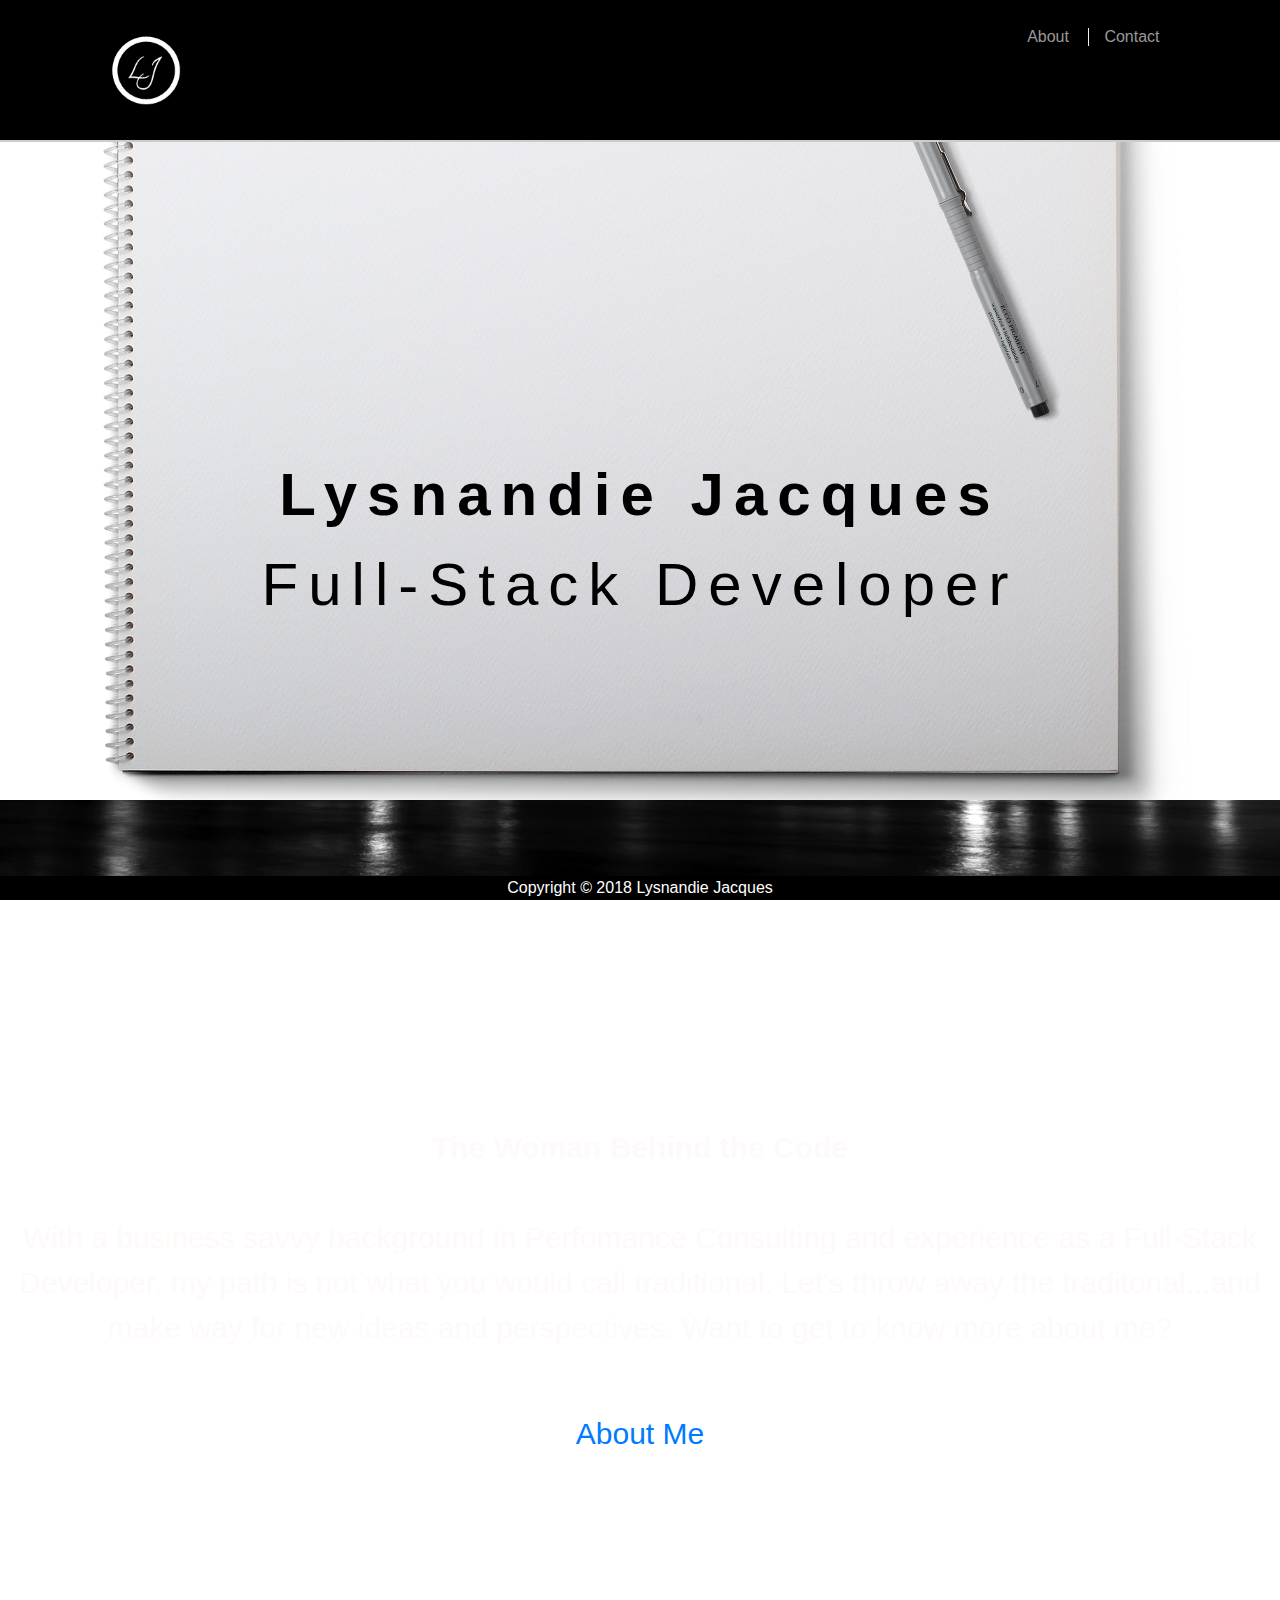
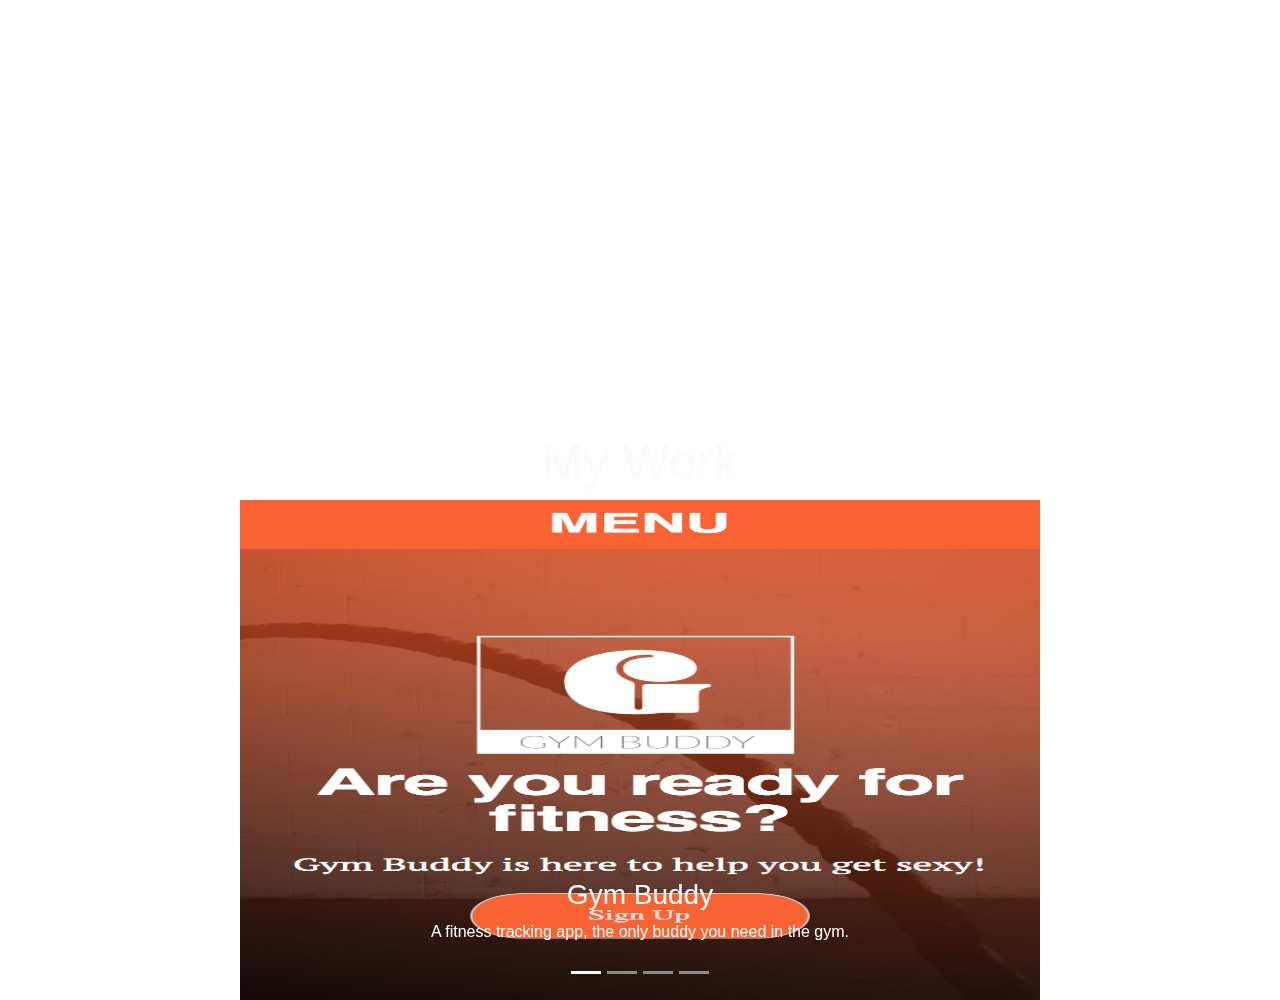
<file: index.html>
<!DOCTYPE html>
<html lang="en">
<head>
    <meta charset="UTF-8">
    <meta name="viewport" content="width=device-width, initial-scale=1">
    <title>About | Lysnandie Jacques</title>
    <link rel="stylesheet" type="text/css" href="assets/css/reset.css">
    <link rel="stylesheet" type="text/css" href="assets/css/style.css">
    <!-- Latest compiled and minified CSS -->
    <link rel="stylesheet" href="https://maxcdn.bootstrapcdn.com/bootstrap/4.0.0/css/bootstrap.min.css">

    <!-- jQuery library -->
    <script src="https://ajax.googleapis.com/ajax/libs/jquery/3.3.1/jquery.min.js"></script>

    <!-- Popper JS -->
    <script src="https://cdnjs.cloudflare.com/ajax/libs/popper.js/1.12.9/umd/popper.min.js"></script>

    <!-- Latest compiled JavaScript -->
    <script src="https://maxcdn.bootstrapcdn.com/bootstrap/4.0.0/js/bootstrap.min.js"></script>

</head>
<body>
<!--Nav Bar-->
<header id="masthead">
    <div class="container">
        <a href="index.html" id="logo"><img src="assets/images/logo.png" width="140" height="140"></a>
        <nav>
            <a href="about.html">About</a>
            <a href="contact.html">Contact</a>
            <a href="contact.html" span class="glyphicon glyphicon-envelope"></span></a>
            </p>
        </nav>
    </div>
</header>


<!--Home Page-->
    <div id="parallax"></div>
        <div class="name">
        <div style="background-color:transparent; font-size:60px; letter-spacing:10px; color:black;">
        <strong>Lysnandie Jacques</strong>
        <br>
        Full-Stack Developer
    </div>
    </div>

<!--About Me Home Page-->

    <div id="parallax2"></div>
        <div class="about">
        <div style="background-color:transparent; font-size:30px; color:snow">
            <strong>The Woman Behind the Code</strong>
            <br>
            <br>
            <p>With a business savvy background in Perfomance Consulting and experience as a Full-Stack Developer, my path is not what you would call traditional. Let's throw away the traditonal...and make way for new ideas and perspectives. Want to get to know more about me?</p>
            <br>
            <div id="button">
                <a class="thb-btn action-primary" href="about.html" rel="nofollow">About Me</a>
            </div>

        </div>
    </div>

<!--My Work/Portfolio-->
    <div id="parallax3"></div>
    <div class="work">
    <div style="background-color:transparent; font-size:50px; color: snow">
    My Work
    </div>
    
    <div id="demo" class="carousel slide" data-ride="carousel">
        <ul class="carousel-indicators">
            <li data-target="#demo" data-slide-to="0" class="active"></li>
            <li data-target="#demo" data-slide-to="1"></li>
            <li data-target="#demo" data-slide-to="2"></li>
            <li data-target="#deom" data-slide-to="3"></li>
        </ul>
        <div class="carousel-inner">
            <div class="carousel-item active">
                <a href="https://limitless-wave-46525.herokuapp.com/"><img src="assets/images/gymbuddy.jpg" alt="Gym Buddy" width="800" height="500"></a>
                <div class="carousel-caption">
                    <h3>Gym Buddy</h3>
                    <p>A fitness tracking app, the only buddy you need in the gym.</p>
                </div>
            </div>
            <div class="carousel-item">
                <a href="https://vote-chain.herokuapp.com/"><img src="assets/images/vote.jpg" alt="Vote Chain" width="800" height="500"></a>
                <div class="carousel-caption">
                    <h3>Vote Chain</h3>
                    <p>A voting application built on Block Chain Technology that allows users to vote on present campaigns and hashes their votes
                    making it secure, fast, and accurate.</p>
                </div>
            </div>
            <div class="carousel-item">
                <a href="https://xoberti1.github.io/MyTravelPal/homepage.html"><img src="assets/images/mytravelpal.jpg" alt="My Travel Pal" width="800" height="500"></a>
                <div class="carousel-caption">
                    <h3>My Travel Pal</h3>
                    <p>An app that helps you plan your next vacation anywhere in the world!</p>
                </div>
            </div>
            <div class="carousel-item">
                <a href="https://github.com/Lysnandie/mysql-"><img src="assets/images/bamazon.jpg" alt="Bamazon" width="800" height="500"></a>
                <div class="carousel-caption">
                    <h3>Bamazon</h3>
                    <p>An eCommerce database that helps query your company's database, making shopping easy for your clients!</p>
                </div>
            </div>
        </div>
        <a class="carousel-control-prev" href="#demo" data-slide="prev">
            <span class="carousel-control-prev-icon"></span>
        </a>
        <a class="carousel-control-next" href="#demo" data-slide="next">
            <span class="carousel-control-next-icon"></span>
        </a>
    </div>
</div>
<footer>
    <div class="container">
        Copyright &copy; 2018 Lysnandie Jacques
    </div>
</footer>
</body>
</html>
</file>
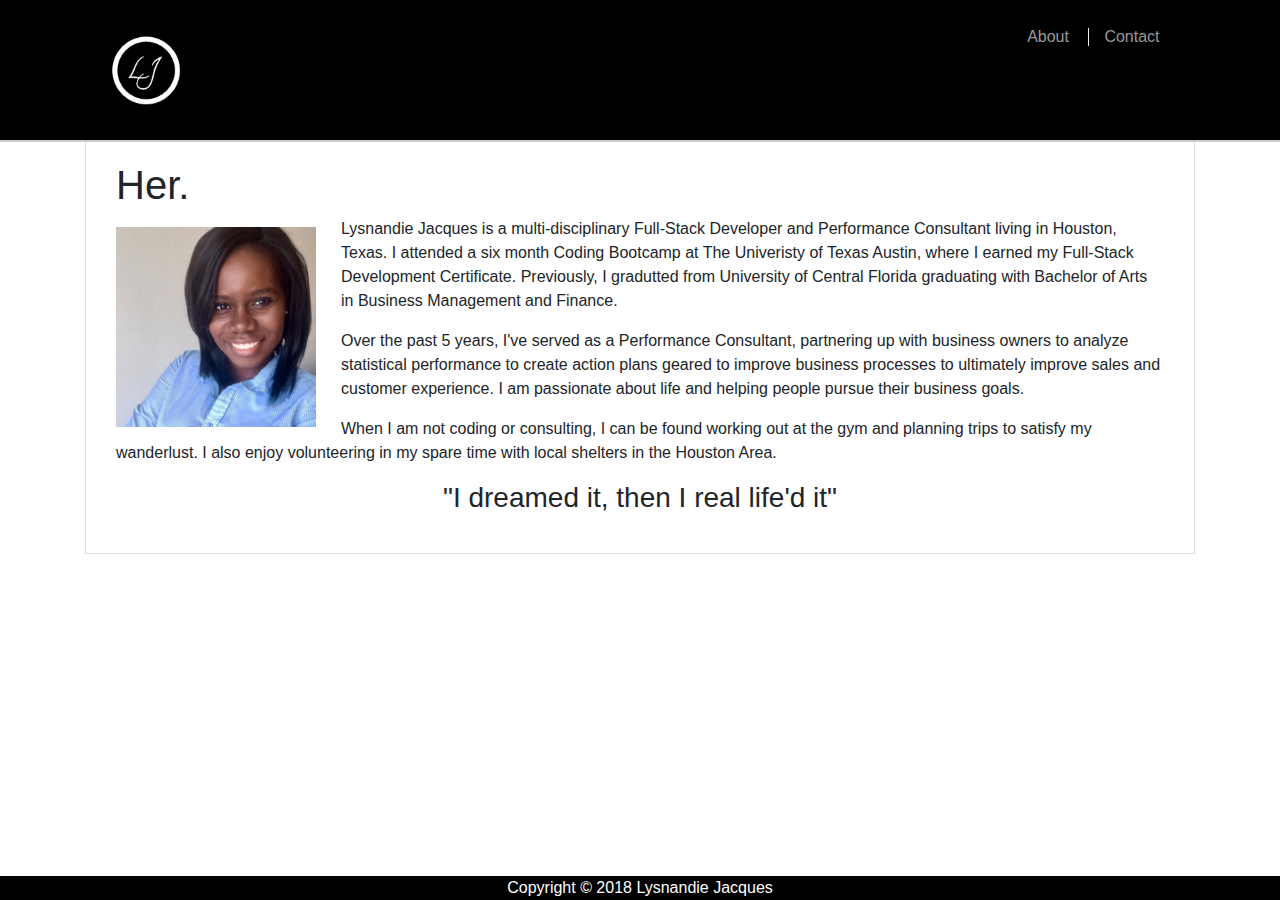
<file: about.html>
<!DOCTYPE html>
<html lang="en">
<head>
    <meta charset="UTF-8">
    <title>About | Lysnandie Jacques</title>
    <link rel="stylesheet" type="text/css" href="assets/css/reset.css">
    <link rel="stylesheet" type="text/css" href="assets/css/style.css">
    <link rel="stylesheet" href="https://maxcdn.bootstrapcdn.com/bootstrap/4.0.0/css/bootstrap.min.css" integrity="sha384-Gn5384xqQ1aoWXA+058RXPxPg6fy4IWvTNh0E263XmFcJlSAwiGgFAW/dAiS6JXm"
        crossorigin="anonymous">
</head>


<body>

    <!--Nav Bar-->
    <header id="masthead">
        <div class="container">
            <a href="index.html" id="logo">
                <img src="assets/images/logo.png" width="140" height="140">
            </a>
            <nav>
                <a href="about.html">About</a>
                <a href="contact.html">Contact</a>
                <a href="contact.html" span class="glyphicon glyphicon-envelope">
                    </span>
                </a>
                </p>
            </nav>
        </div>
    </header>

  <div id="about">
    <div id = "main-container" class="container">
        <section class="main-section">
  
    <h1>Her.</h1>
        
        <img src="assets/images/headshot.jpeg" class="auth-image" alt="Lysnandie">
        <p>Lysnandie Jacques is a multi-disciplinary Full-Stack Developer and Performance Consultant living in Houston, Texas. I attended a six month Coding Bootcamp at The Univeristy of Texas Austin, where I earned my Full-Stack Development Certificate.
            Previously, I gradutted from University of Central Florida graduating with Bachelor of Arts in Business Management and Finance.</p>
        
        <p>Over the past 5 years, I've served as a Performance Consultant, partnering up with business owners to analyze statistical performance
            to create action plans geared to improve business processes to ultimately improve sales and customer experience. I am passionate about life and helping people pursue their business goals.</p>
        
        <p>When I am not coding or consulting, I can be found working out at the gym and planning trips to satisfy my wanderlust. I
            also enjoy volunteering in my spare time with local shelters in the Houston Area.</p>
            <center>
                <h3>"I dreamed it, then I real life'd it"</h3>
            </center>
        </section>

    </div>
   </div> 
        
<footer>
    <div class="container">
        Copyright &copy; 2018 Lysnandie Jacques
    </div>
</footer>
</body>
</html>
</file>
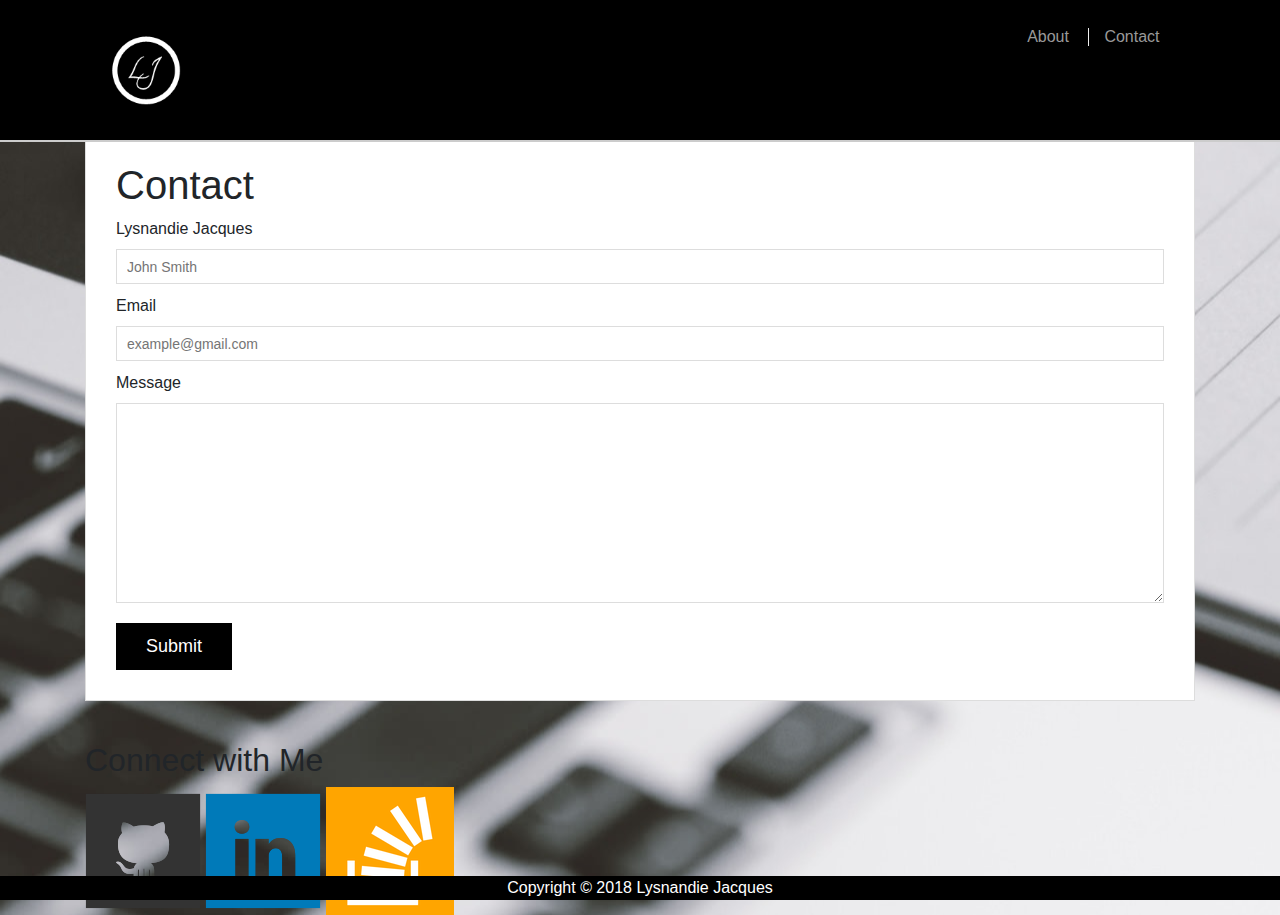
<file: contact.html>
<!DOCTYPE html>
<html lang="en">
<head>
    <meta charset="UTF-8">
    <title>About | Lysnandie Jacques</title>
    <link rel="stylesheet" type="text/css" href="assets/css/reset.css">
    <link rel="stylesheet" type="text/css" href="assets/css/style.css">
    <link rel="stylesheet" href="https://maxcdn.bootstrapcdn.com/bootstrap/4.0.0/css/bootstrap.min.css" integrity="sha384-Gn5384xqQ1aoWXA+058RXPxPg6fy4IWvTNh0E263XmFcJlSAwiGgFAW/dAiS6JXm"
        crossorigin="anonymous">

</head>


<body>

<!--Nav Bar-->
<header id="masthead">
    <div class="container">
        <a href="index.html" id="logo">
            <img src="assets/images/logo.png" width="140" height="140">
        </a>
        <nav>
            <a href="about.html">About</a>
            <a href="contact.html">Contact</a>
            <a href="contact.html" span class="glyphicon glyphicon-envelope">
                </span>
            </a>
            </p>
        </nav>
    </div>
</header>
<div id="contact">


    <div id="main-container" class="container">
        <section class="main-section">
            <h1>Contact</h1>

            <form id="contact-form">
                <ul>
                    <li>
                        <label for="name">Lysnandie Jacques</label>
                        <input type="text" id="name" name="name" placeholder="John Smith" required="required">
                    </li>
                    <li>
                        <label for="email">Email</label>
                        <input type="email" id="email" name="email" placeholder="example@gmail.com" required="required">
                    </li>
                    <li>
                        <label for="message">Message</label>
                        <textarea id="message" name="message" required="required"></textarea>
                    </li>
                </ul>
                <input type="submit">
            </form>

        </section>

        <section class="sidebar">
            <div id="connect">
                <h2>Connect with Me</h2>

                <a href="https://github.com/Lysnandie">
                    <img src="assets/images/github-128.png" class="social" alt="GitHub" />
                </a>
                <a href="https://www.linkedin.com/in/lysnandiej/">
                    <img src="assets/images/linkedin-128.png" class="social" alt="LinkedIn" />
                </a>
                <a href="https://stackexchange.com/users/11736080/lysnandie-jacques">
                    <img src="assets/images/stackoverflow-128.png" class="social" alt="Stack Overflow" />
                </a>

            </div>
        </section>
    </div>

    <footer>
        <div class="container">
            Copyright &copy; 2018 Lysnandie Jacques
        </div>
    </footer>
</div>
</body>


</html>
</file>
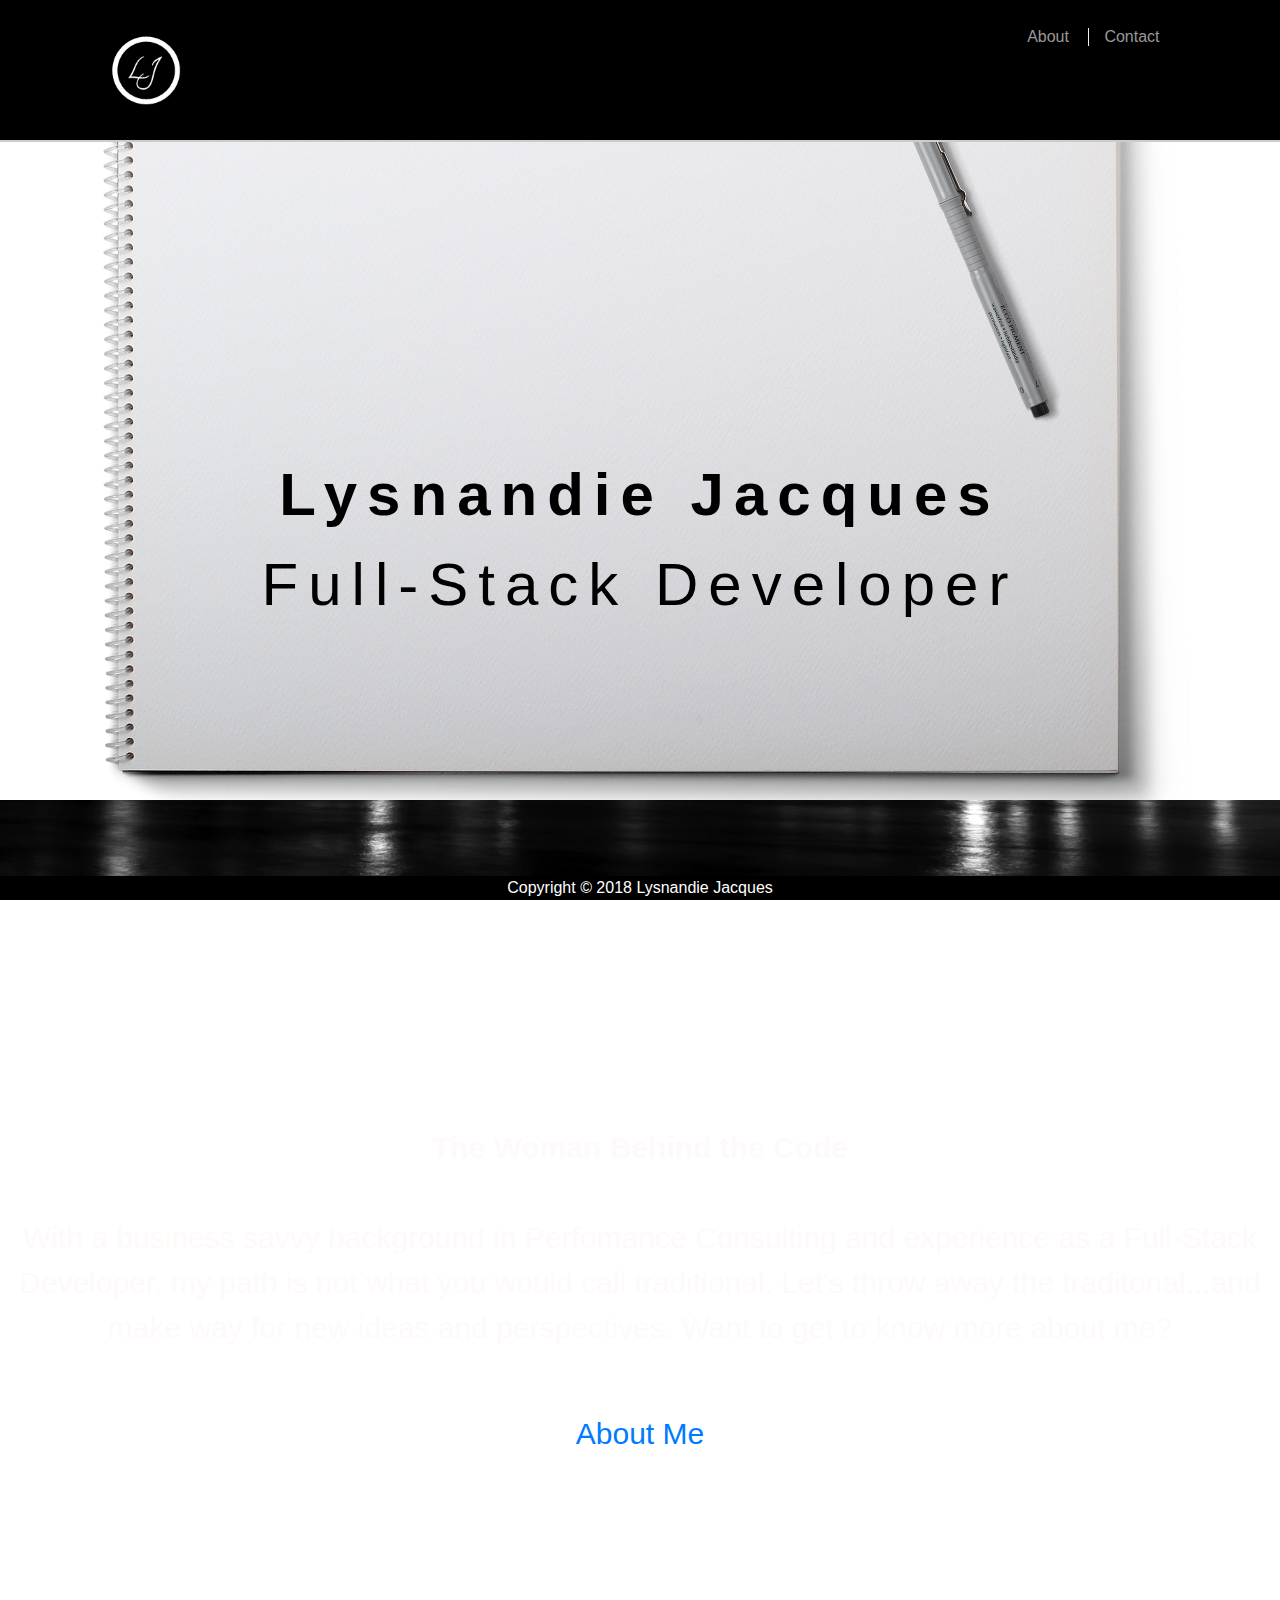
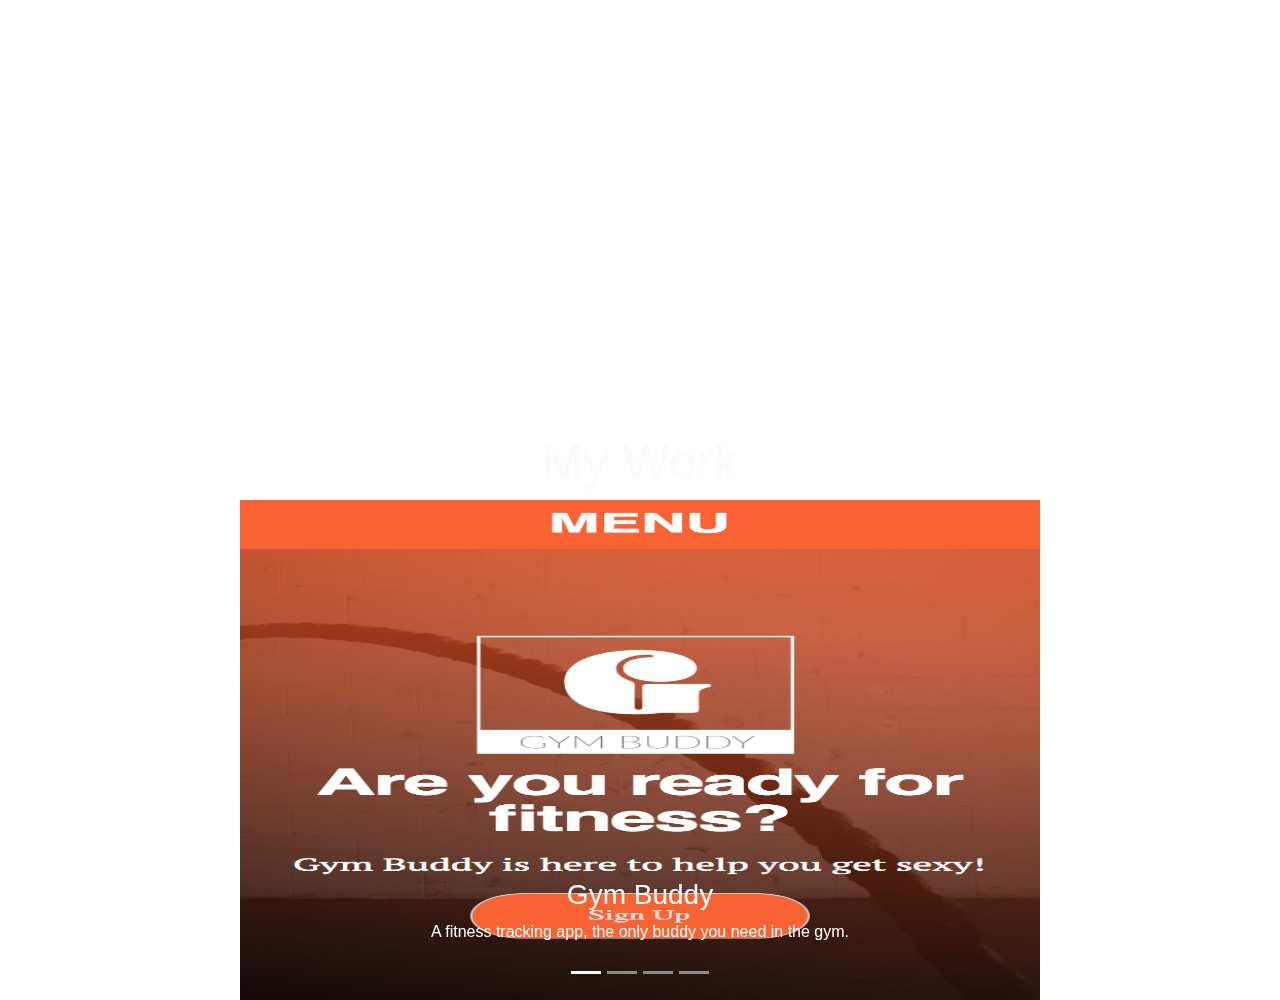
<file: home.html>
<!DOCTYPE html>
<html lang="en">
<head>
    <meta charset="UTF-8">
    <meta name="viewport" content="width=device-width, initial-scale=1">
    <title>About | Lysnandie Jacques</title>
    <link rel="stylesheet" type="text/css" href="assets/css/reset.css">
    <link rel="stylesheet" type="text/css" href="assets/css/style.css">
    <!-- Latest compiled and minified CSS -->
    <link rel="stylesheet" href="https://maxcdn.bootstrapcdn.com/bootstrap/4.0.0/css/bootstrap.min.css">

    <!-- jQuery library -->
    <script src="https://ajax.googleapis.com/ajax/libs/jquery/3.3.1/jquery.min.js"></script>

    <!-- Popper JS -->
    <script src="https://cdnjs.cloudflare.com/ajax/libs/popper.js/1.12.9/umd/popper.min.js"></script>

    <!-- Latest compiled JavaScript -->
    <script src="https://maxcdn.bootstrapcdn.com/bootstrap/4.0.0/js/bootstrap.min.js"></script>

</head>
<body>
<!--Nav Bar-->
<header id="masthead">
    <div class="container">
        <a href="home.html" id="logo"><img src="assets/images/logo.png" width="140" height="140"></a>
        <nav>
            <a href="about.html">About</a>
            <a href="contact.html">Contact</a>
            <a href="contact.html" span class="glyphicon glyphicon-envelope"></span></a>
            </p>
        </nav>
    </div>
</header>


<!--Home Page-->
    <div id="parallax"></div>
        <div class="name">
        <div style="background-color:transparent; font-size:60px; letter-spacing:10px; color:black;">
        <strong>Lysnandie Jacques</strong>
        <br>
        Full-Stack Developer
    </div>
    </div>

<!--About Me Home Page-->

    <div id="parallax2"></div>
        <div class="about">
        <div style="background-color:transparent; font-size:30px; color:snow">
            <strong>The Woman Behind the Code</strong>
            <br>
            <br>
            <p>With a business savvy background in Perfomance Consulting and experience as a Full-Stack Developer, my path is not what you would call traditional. Let's throw away the traditonal...and make way for new ideas and perspectives. Want to get to know more about me?</p>
            <br>
            <div id="button">
                <a class="thb-btn action-primary" href="about.html" rel="nofollow">About Me</a>
            </div>

        </div>
    </div>

<!--My Work/Portfolio-->
    <div id="parallax3"></div>
    <div class="work">
    <div style="background-color:transparent; font-size:50px; color: snow">
    My Work
    </div>
    
    <div id="demo" class="carousel slide" data-ride="carousel">
        <ul class="carousel-indicators">
            <li data-target="#demo" data-slide-to="0" class="active"></li>
            <li data-target="#demo" data-slide-to="1"></li>
            <li data-target="#demo" data-slide-to="2"></li>
            <li data-target="#deom" data-slide-to="3"></li>
        </ul>
        <div class="carousel-inner">
            <div class="carousel-item active">
                <a href="https://limitless-wave-46525.herokuapp.com/"><img src="assets/images/gymbuddy.jpg" alt="Gym Buddy" width="800" height="500"></a>
                <div class="carousel-caption">
                    <h3>Gym Buddy</h3>
                    <p>A fitness tracking app, the only buddy you need in the gym.</p>
                </div>
            </div>
            <div class="carousel-item">
                <a href="https://vote-chain.herokuapp.com/"><img src="assets/images/vote.jpg" alt="Vote Chain" width="800" height="500"></a>
                <div class="carousel-caption">
                    <h3>Vote Chain</h3>
                    <p>A voting application built on Block Chain Technology that allows users to vote on present campaigns and hashes their votes
                    making it secure, fast, and accurate.</p>
                </div>
            </div>
            <div class="carousel-item">
                <a href="https://xoberti1.github.io/MyTravelPal/homepage.html"><img src="assets/images/mytravelpal.jpg" alt="My Travel Pal" width="800" height="500"></a>
                <div class="carousel-caption">
                    <h3>My Travel Pal</h3>
                    <p>An app that helps you plan your next vacation anywhere in the world!</p>
                </div>
            </div>
            <div class="carousel-item">
                <a href="https://github.com/Lysnandie/mysql-"><img src="assets/images/bamazon.jpg" alt="Bamazon" width="800" height="500"></a>
                <div class="carousel-caption">
                    <h3>Bamazon</h3>
                    <p>An eCommerce database that helps query your company's database, making shopping easy for your clients!</p>
                </div>
            </div>
        </div>
        <a class="carousel-control-prev" href="#demo" data-slide="prev">
            <span class="carousel-control-prev-icon"></span>
        </a>
        <a class="carousel-control-next" href="#demo" data-slide="next">
            <span class="carousel-control-next-icon"></span>
        </a>
    </div>
</div>
<footer>
    <div class="container">
        Copyright &copy; 2018 Lysnandie Jacques
    </div>
</footer>
</body>
</html>
</file>
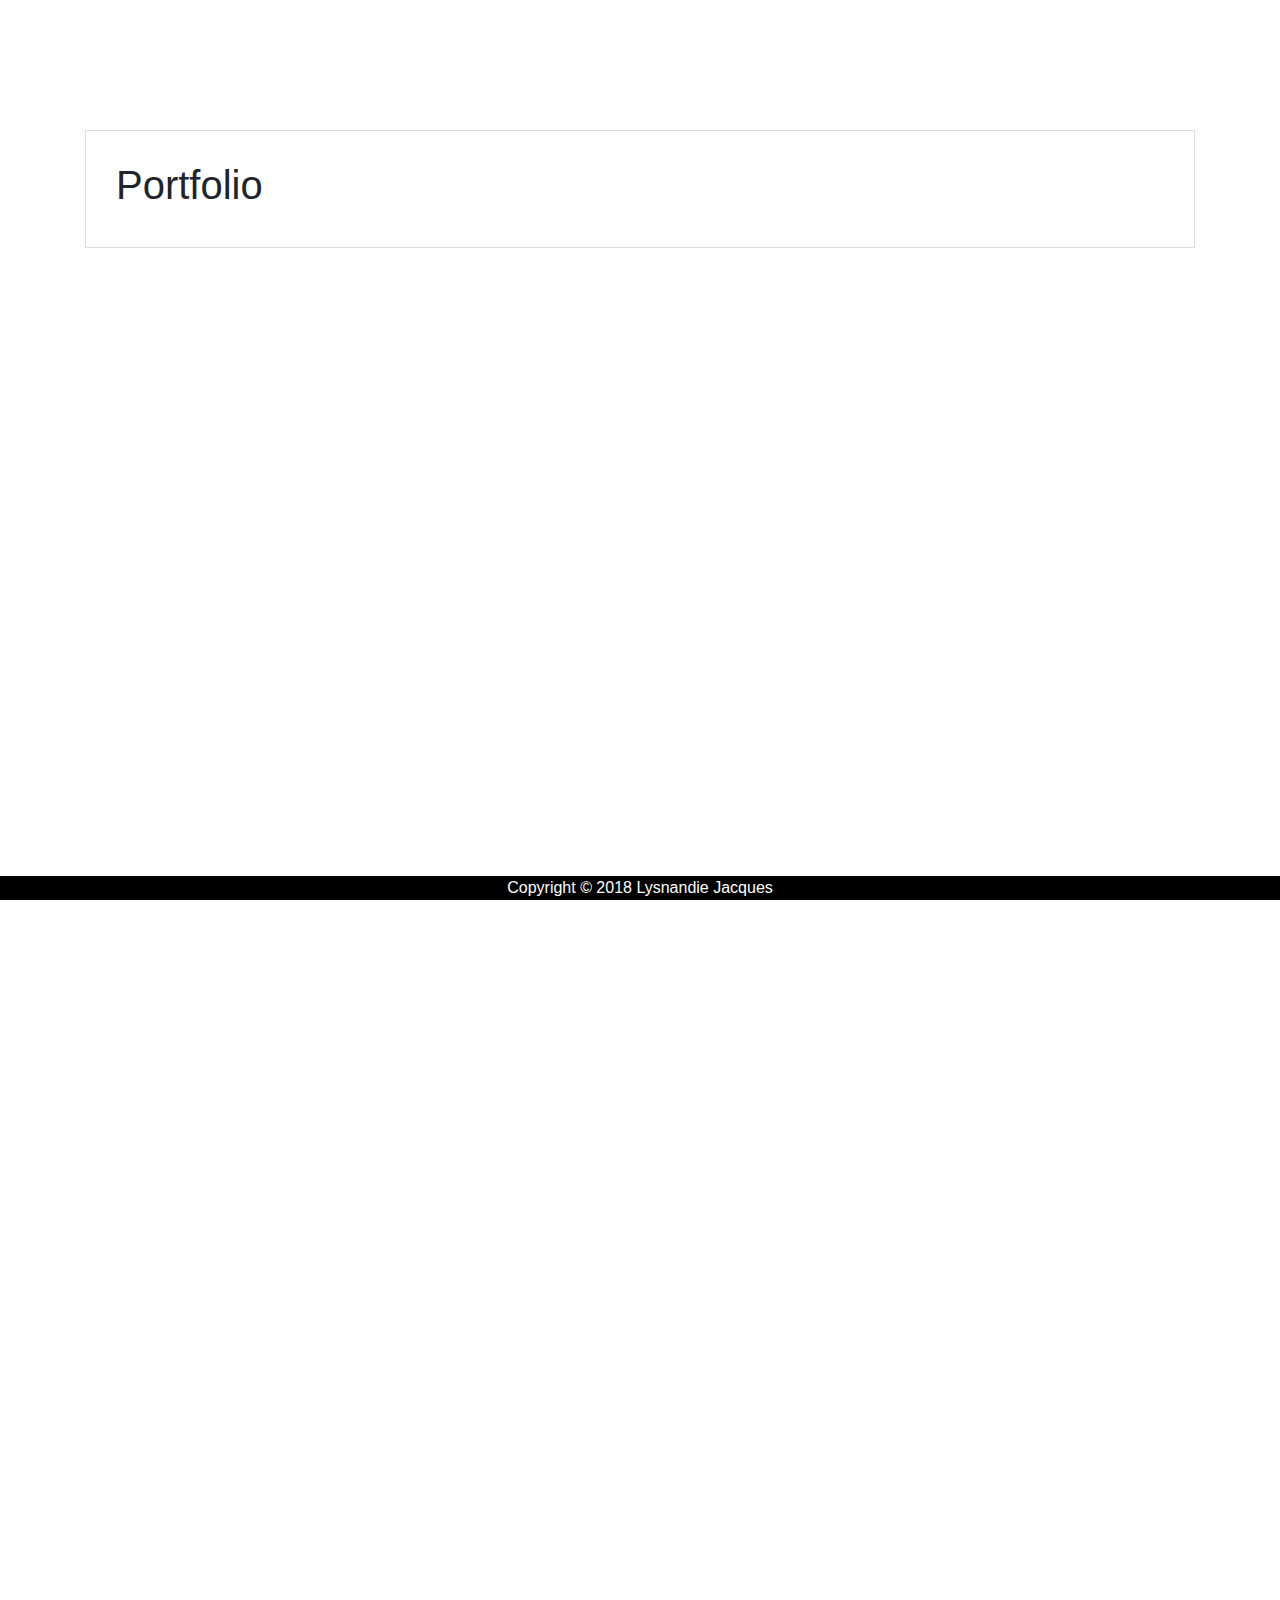
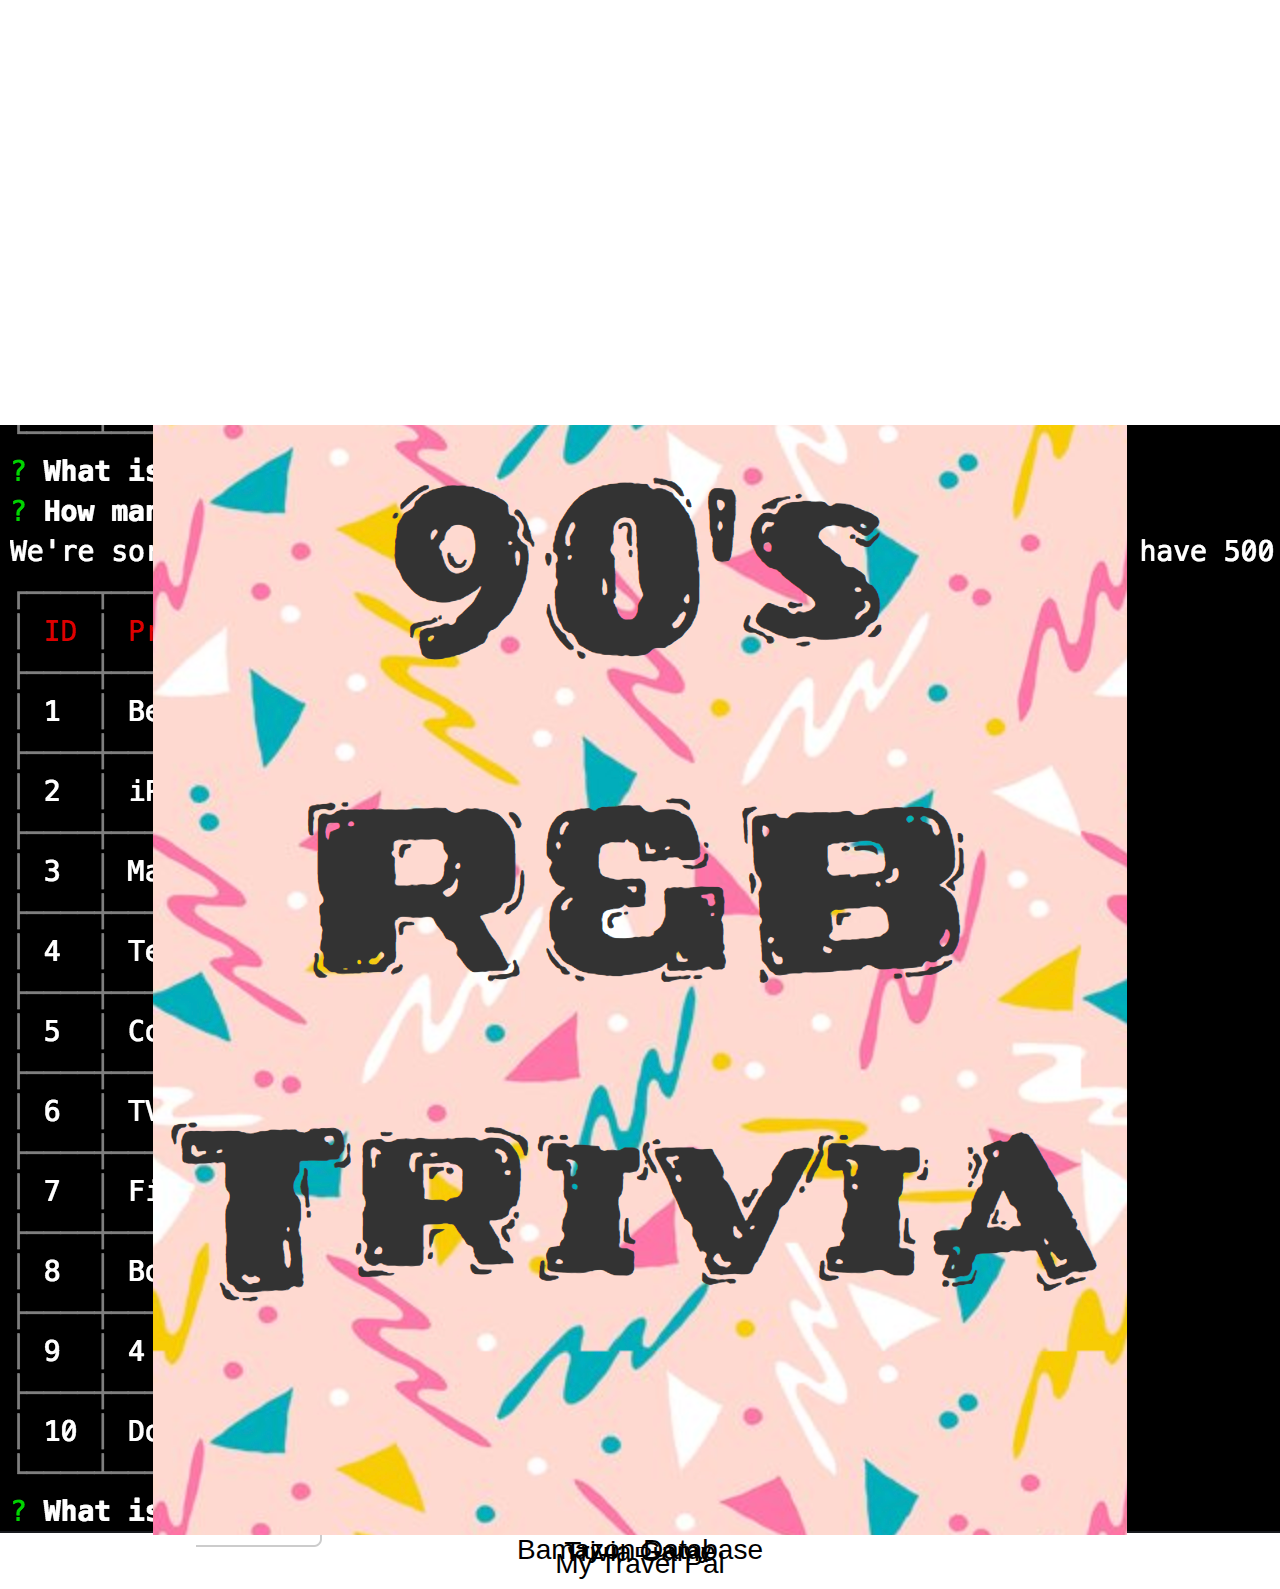
<file: portfolio.html>
<!DOCTYPE html>
<html lang="en">
<head>

    <meta charset="UTF-8">
    <title>About | Lysnandie Jacques</title>
    <link rel="stylesheet" type="text/css" href="assets/css/reset.css">
    <link rel="stylesheet" type="text/css" href="assets/css/style.css">
    <link rel="stylesheet" href="https://maxcdn.bootstrapcdn.com/bootstrap/4.0.0/css/bootstrap.min.css" integrity="sha384-Gn5384xqQ1aoWXA+058RXPxPg6fy4IWvTNh0E263XmFcJlSAwiGgFAW/dAiS6JXm"
        crossorigin="anonymous">

</head>
<body>

<div id="main-container" class="container">
    <section class="main-section">
        <h1>Portfolio</h1>

        <div class="work">
            <a href="https://limitless-wave-46525.herokuapp.com/">
                <img src="assets/images/gymbuddy-640-480.jpg" alt="gym buddy">
            </a>

            <h3>Gym Buddy</h3>
        </div>
        <div class="work">
            <a href="https://github.com/Xoberti1/MyTravelPal">
                <img src="assets/images/mytravelpal-640-480.jpg" alt="travel pal">
            </a>

            <h3>My Travel Pal</h3>
        </div>
        <div class="work">
            <a href="https://github.com/Lysnandie/mysql-">
                <img src="assets/images/Bamazon-mysql-640-480.jpg" alt="Bamazon">
            </a>

            <h3>Bamazon Database</h3>
        </div>
        <div class="work">
            <a href="https://lysnandie.github.io/TriviaGame/">
                <img src="assets/images/triviagame-640-480.jpg" alt="Trivia Game">
            </a>

            <h3>Trivia Game</h3>
        </div>

        <footer>
            <div class="container">
                Copyright &copy; 2018 Lysnandie Jacques
            </div>
        </footer>

    </section>
    
</body>
</html>
</file>
<file: assets/css/style.css>
/*NavBar*/
 .container-fluid{
     padding-right: 15px;
     padding-left: 15px;
     margin-right: auto;
     margin-left: auto;
 }


#masthead {
  position: fixed;
  z-index: 99;
  width: 100%;
  margin: 0 0 30px;
  overflow: auto;
  color: #fff;
  background: black;
  border-bottom: 2px solid #ccc;
}

nav {
  float: right;
  margin-top: 25px;
}

nav a {
  display: inline-block;
  padding-left: 15px;
  margin-left: 15px;
  line-height: 18px;
  color: #999;
  text-decoration: none;
  border-left: 1px solid #efefef;
}

nav a:first-child {
  border-left: 0 none;
}

/*footer {
  padding: 30px 0;
  clear: both;
  font-size: 12px;
  color: #fff;
  color: #ccc;
  text-align: center;
  background: black;
  border-top: 8px solid black;
}
*/
footer {
   position: fixed;
   left: 0;
   bottom: 0;
   width: 100%;
   background-color: black;
   color: white;
   text-align: center;
}
 
#parallax {
    /* The image used */
    background-image: url("../images/sketchbook.jpg");

    /* Set a specific height */
    min-height: 800px; 

    /* Create the parallax scrolling effect */
    background-attachment: fixed;
    background-position: center;
    background-repeat: no-repeat;
    background-size: cover;
    text-align: center;
    background-color: transparent;
}

.name span.border{
    background-color: #111;
    color: #fff;
    padding: 18px;
    letter-spacing: 10px;
}

.name {
    position: absolute;
    left: 0;
    top: 50%;
    width: 100%;
    text-align: center;
    color: #000;
}

#parallax2 {
    /* The image used */
    background-image: url("../images/landscape.jpg");

    /* Set a specific height */
    min-height: 800px; 

    /* Create the parallax scrolling effect */
    background-attachment: fixed;
    background-position: center;
    background-repeat: no-repeat;
    background-size: cover;
}

.about span.border{
    background-color: #111;
    color: #fff;
    padding: 18px;
    letter-spacing: 10px;
}

.about {
    position: absolute;
    left: 0;
    top: 125%;
    width: 100%;
    text-align: center;
    color: #000;
}
/*buttons*/
#button {
    color: #007bff;
    background-color: transparent;
    background-image: none;
    border-color: #007bff;
}



#parallax3 {
  /* The image used */
    background-image: url("../images/ideas.jpg");

    /* Set a specific height */
    min-height: 1000px; 

    /* Create the parallax scrolling effect */
    background-attachment: fixed;
    background-position: center;
    background-repeat: no-repeat;
    background-size: cover;
}

.work span.border{
    background-color: #111;
    color: #fff;
    padding: 18px;
    letter-spacing: 10px;
}

.work {
    position: absolute;
    left: 0;
    top: 225%;
    width: 100%;
    text-align: center;
    color: #000;
}

.w3-section {
    margin-top: 16px!important;
    margin-bottom: 16px!important;
}

.w3-content{
    margin:auto;
    position:center;
}



#parallax4 {
     background-image: url("../images/road.jpg");

    /* Set a specific height */
    min-height: 500px; 

    /* Create the parallax scrolling effect */
    background-attachment: fixed;
    background-position: center;
    background-repeat: no-repeat;
    background-size: cover;
}

#parallax5 {
 background-image: url("../images/skyline.jpeg");

    /* Set a specific height */
    min-height: 500px; 

    /* Create the parallax scrolling effect */
    background-attachment: fixed;
    background-position: center;
    background-repeat: no-repeat;
    background-size: cover;
}


#main-container {
  padding-top: 130px;
}

.main-section {
  float: left;
  width: 100%;
  max-width: 2000px;  
  padding: 30px;
  margin: 0 0 40px;
  background: #fff;
  border: 1px solid #ddd;
}


.auth-image {
  float: left;
  width: 200px;
  height: auto;
  margin-top: 10px;
  margin-right: 25px;
}

/*about*/
#about {
    background-image: url("../images/create.jpg")
}
/* contact page */

#contact {
  background-image: url("../images/contact.jpg");
  background-repeat:no-repeat;
  background-position: center;
}

#contact-form ul {
  margin-bottom: 20px;
}

#contact-form li {
  margin-bottom: 10px;
}

label,
input[type=text],
input[type=email],
textarea {
  display: block;
  width: 100%;
}

input[type=text],
input[type=email],
textarea {
  height: 35px;
  padding: 0 10px;
  font-size: 14px;
  border: 1px solid #ddd;
}

textarea {
  height: 200px;
}

input[type=submit] {
  padding: 10px 30px;
  font-size: 18px;
  color: #fff;
  cursor: pointer;
  background: black;
  border: 0 none;
}
</file>
